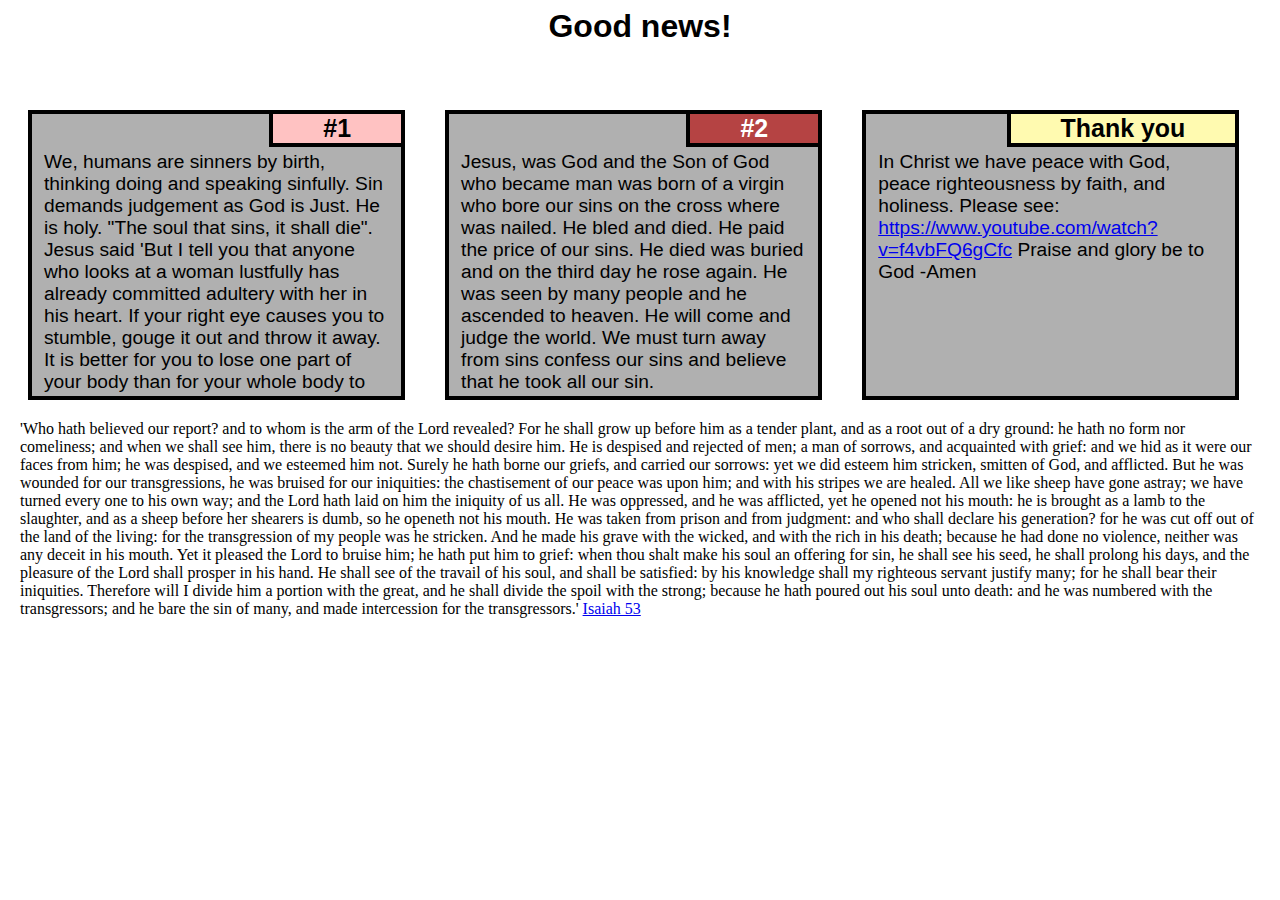
<file: index.html>
<!docstype html>
<html>
    <head>
        <title>Assignment Solution for Module-2</title>
        <meta charset="UTF-6">
        <meta name="viewport" content="width=device-width, initial-scale=1">
        <link rel="stylesheet" type="text/css" href="css/styles.css">
    </head>
<body>
<h1>Good news!</h1>

<div class="col-sm-12 col-md-6 col-lg-4">
  <div class="container">
  <p class="boxtitle boxtitle1">#1</p>
  <p class="textmessage">We, humans are sinners by birth, thinking doing and speaking sinfully. Sin demands judgement as God is Just. He is holy. "The soul that sins, it shall die". Jesus said 'But I tell you that anyone who looks at a woman lustfully has already committed adultery with her in his heart. If your right eye causes you to stumble, gouge it out and throw it away. It is better for you to lose one part of your body than for your whole body to be thrown into hell. '

<a href="https://www2.bible.com/bible/111/MAT.5.niv">Matthew 5:28-30</a>
  </p>
</div></div>
<div class="col-sm-12 col-md-6 col-lg-4">
  <div class="container">
  <p class="boxtitle boxtitle2">#2</p>
  <p class="textmessage"> Jesus, was God and the Son of God who became man was born of a virgin who bore our sins on the cross where was nailed. He bled and died. He paid the price of our sins. He died was buried and on the third day he rose again. He was seen by many people and he ascended to heaven. He will come and judge the world. We must turn away from sins confess our sins and believe that he took all our sin.</p>
</div></div>
<div class="col-sm-12 col-md-12 col-lg-4">
  <div class="container">
  <p class="boxtitle boxtitle3">Thank you</p>
  <p class="textmessage"> In Christ we have peace with God, peace righteousness by faith, and holiness. Please see: <a href="https://www.youtube.com/watch?v=f4vbFQ6gCfc" target="_blank">https://www.youtube.com/watch?v=f4vbFQ6gCfc</a> Praise and glory be to God -Amen</p>
</div></div>
</p>
<div class="textmessage">
'Who hath believed our report? and to whom is the arm of the Lord revealed? For he shall grow up before him as a tender plant, and as a root out of a dry ground: he hath no form nor comeliness; and when we shall see him, there is no beauty that we should desire him. He is despised and rejected of men; a man of sorrows, and acquainted with grief: and we hid as it were our faces from him; he was despised, and we esteemed him not. Surely he hath borne our griefs, and carried our sorrows: yet we did esteem him stricken, smitten of God, and afflicted. But he was wounded for our transgressions, he was bruised for our iniquities: the chastisement of our peace was upon him; and with his stripes we are healed. All we like sheep have gone astray; we have turned every one to his own way; and the Lord hath laid on him the iniquity of us all. He was oppressed, and he was afflicted, yet he opened not his mouth: he is brought as a lamb to the slaughter, and as a sheep before her shearers is dumb, so he openeth not his mouth. He was taken from prison and from judgment: and who shall declare his generation? for he was cut off out of the land of the living: for the transgression of my people was he stricken. And he made his grave with the wicked, and with the rich in his death; because he had done no violence, neither was any deceit in his mouth. Yet it pleased the Lord to bruise him; he hath put him to grief: when thou shalt make his soul an offering for sin, he shall see his seed, he shall prolong his days, and the pleasure of the Lord shall prosper in his hand. He shall see of the travail of his soul, and shall be satisfied: by his knowledge shall my righteous servant justify many; for he shall bear their iniquities. Therefore will I divide him a portion with the great, and he shall divide the spoil with the strong; because he hath poured out his soul unto death: and he was numbered with the transgressors; and he bare the sin of many, and made intercession for the transgressors.'

<a href="https://www2.bible.com/bible/1/ISA.53.KJV">
Isaiah 53
</a>
</div>
</body>
</html>
</file>
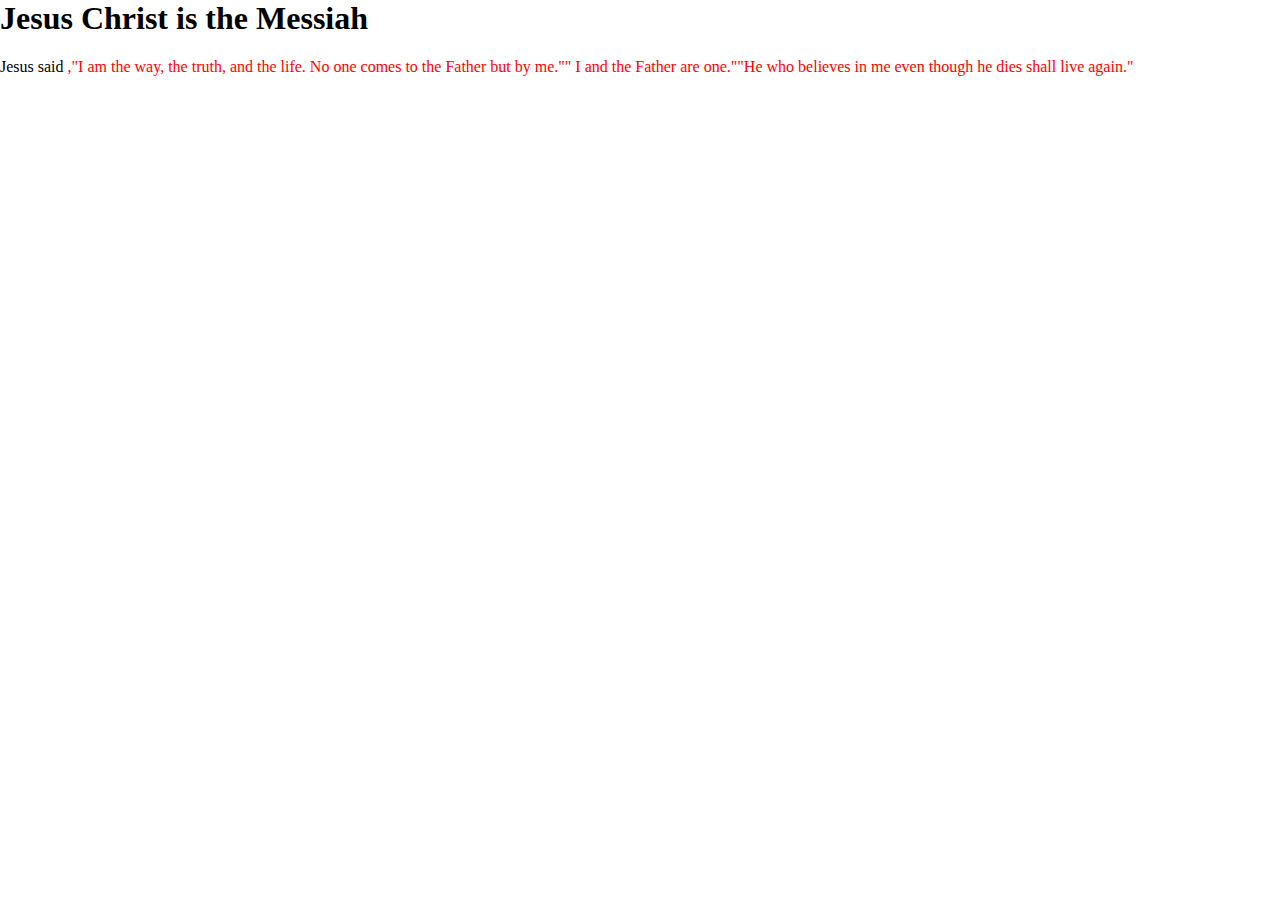
<file: 1.html>
<html>
<head>
<title>JaiMashi</title>
</head>
<style>
body{
font: Arial;
margin:auto;
}
#wordel
{
color:red
}
</style>
<body>
<h1>Jesus Christ is the Messiah</h1>
<p>Jesus said <span id="wordel">,"I am the way, the truth, and the life. No one comes to the Father but by me."" I and the Father are one.""He who believes in me even though he dies shall live again."</span></p>
</body>
</html>
</file>
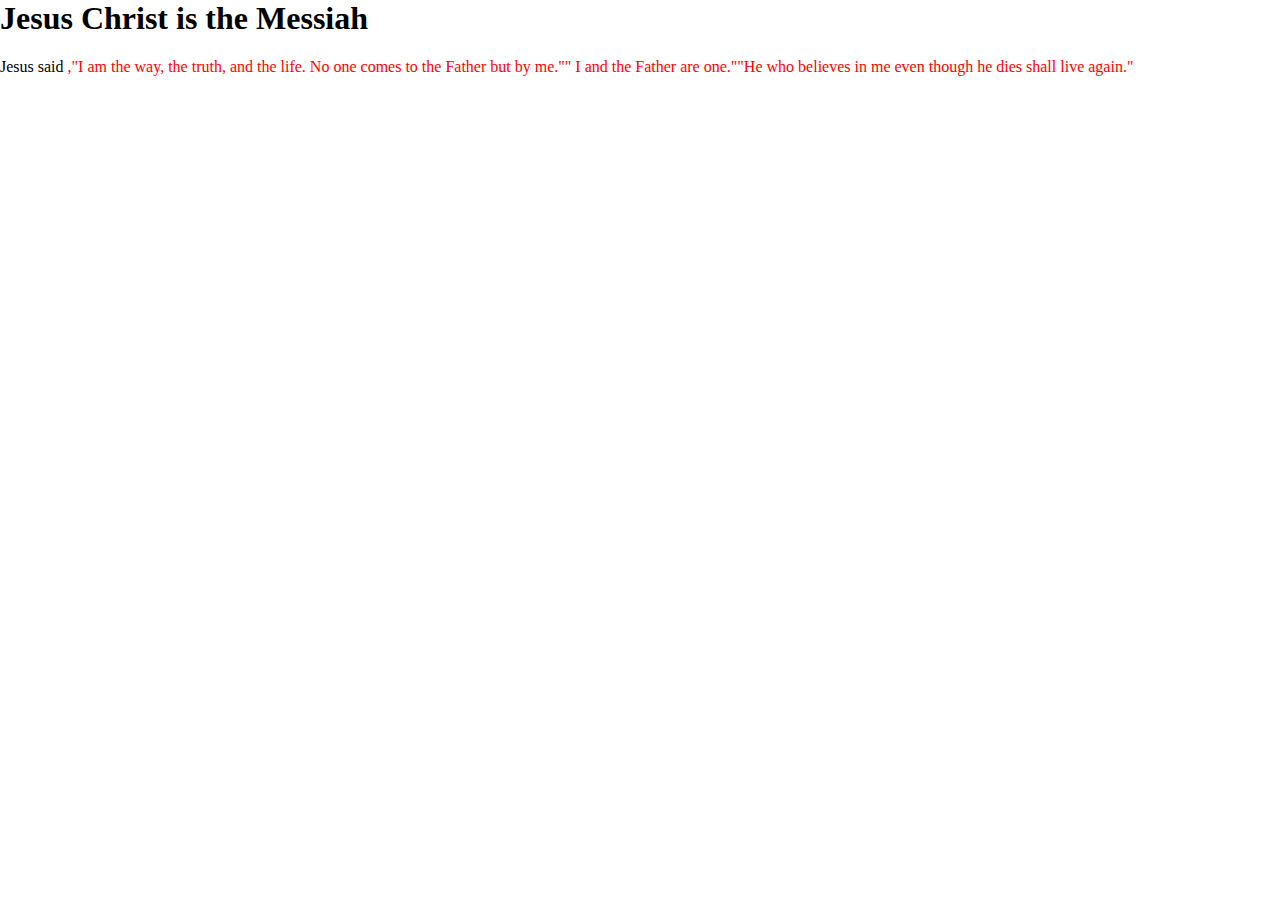
<file: first.html>
<html>
<head>
<title>JaiMashi</title>
</head>
<style>
body{
font: Arial;
margin:auto;
}
#wordel
{
color:red
}
  </style>
<body>
<h1>Jesus Christ is the Messiah</h1>
<p>Jesus said <span id="wordel">,"I am the way, the truth, and the life. No one comes to the Father but by me."" I and the Father are one.""He who believes in me even though he dies shall live again."</span></p>
</body>
</html>
</file>
<file: css/styles.css>
body{
padding=0;
margin=0;
}

*{
box-sizing: border-box;
}
@media (min-width:992px){
.col-lg-1, .col-lg-2, .col-lg-3, .col-lg-4, .col-lg-5, .col-lg-6, .col-lg-7, .col-lg-8,
.col-lg-9, .col-lg-10, .col-lg-11, .col-lg-12{
float: left; width:95%; padding: 20px 20px 20px 20px;}
.col-lg-1{width: 8.33%;}
.col-lg-2{width: 16.66%;}
.col-lg-3{width: 25%;}
.col-lg-4{width: 33%;}
.col-lg-5{width: 41.66%;}
.col-lg-6{width: 50%;}
.col-lg-7{width: 58.33%;}
.col-lg-8{width: 66.66%;}
.col-lg-9{width: 75%;}
.col-lg-10{width: 83%;}
.col-lg-11{width: 91.66%;}
.col-lg-12{width: 100%;}

}

@media (min-width: 768px) and (max-width: 991px){
.col-md-1, .col-md-2, .col-md-3, .col-md-4, .col-md-5, .col-md-6, .col-md-7, .col-md-8,
.col-md-9, .col-md-10, .col-md-11, .col-md-12{
float: left;
width:95%; padding: 20px 20px 20px 20px;
 }
.col-md-1{width: 8.33%;}
.col-md-2{width: 16.66%;}
.col-md-3{width: 25%;}
.col-md-4{width: 33%;}
.col-md-5{width: 41.66%;}
.col-md-6{width: 50%;}
.col-md-7{width: 58.33%;}
.col-md-8{width: 66.66%;}
.col-md-9{width: 75%;}
.col-md-10{width: 83%;}
.col-md-11{width: 91.66%;}
.col-md-12{width: 100%;}

}

@media (max-width:767px){
.col-sm-1, .col-sm-2, .col-sm-3, .col-sm-4, .col-sm-5, .col-sm-6, .col-sm-7, .col-sm-8,
.col-sm-9, .col-sm-10, .col-sm-11, .col-sm-12{
float: left; width:95%; padding: 20px 20px 20px 20px;}
.col-sm-1{width: 8.33%;}
.col-sm-2{width: 16.66%;}
.col-sm-3{width: 25%;}
.col-sm-4{width: 33%;}
.col-sm-5{width: 41.66%;}
.col-sm-6{width: 50%;}
.col-sm-7{width: 58.33%;}
.col-sm-8{width: 66.66%;}
.col-sm-9{width: 75%;}
.col-sm-10{width: 83%;}
.col-sm-11{width: 91.66%;}
.col-sm-12{width: 100%;}

}



h1{
margin: auto;
font-family: Helvetica,serif;
margin-bottom: 30px;
text-align:center;
margin-bottom: 1.4em;
}

.container{
width: 100%;
border:4px solid black;
background-color: #b0b0b0;
postion:relative;
font-family:Helvetica,serif,sans-serif;
font-size: 1.2em;
height:290px;
overflow-y: scroll;
overflow: hidden;
}

.boxtitle{
font-weight:550 ;
font-size:1.3em;
position: relative;
float:right;
border:4px solid black;
text-align: center;
clear:both;
margin:-4px -4px 4px 0px;
padding: 0px 50px 0px 50px;
}
.boxtitle1{
background-color:#ffc2c2;

}
.boxtitle2{
background-color: #b54343;
color:#ffffff;
}
.boxtitle3{
background-color: #fffab0;
}
.textmessage{
  clear:right;
  margin: 16px 12px 0px 12px;
  justify-content: center;

}
/*I would like to like to use this opportunity to tell you about Jesus Christ. We are sinners by birth, thinking doing and speaking sinfully. Sin demands judgement: God is Just. He is holy. "The soul that sins, it shall die". Jesus, was God and the Son of God who became man was born of a virgin who bore our sins on the cross where was nailed. He bled and died. He died was buried and on the third day he rose again. He was seen by many people and he ascended to heaven. He will come and judge the world. We must turn away from sins confess our sins and believe that he took all our sin. He can keep us from falling into sin and give us life victorious over sin. In Christ we have peace with God, peace righteousness by faith, and holiness. Please see: https://www.youtube.com/watch?v=f4vbFQ6gCfc Praise and glory be to God*/
</file>
